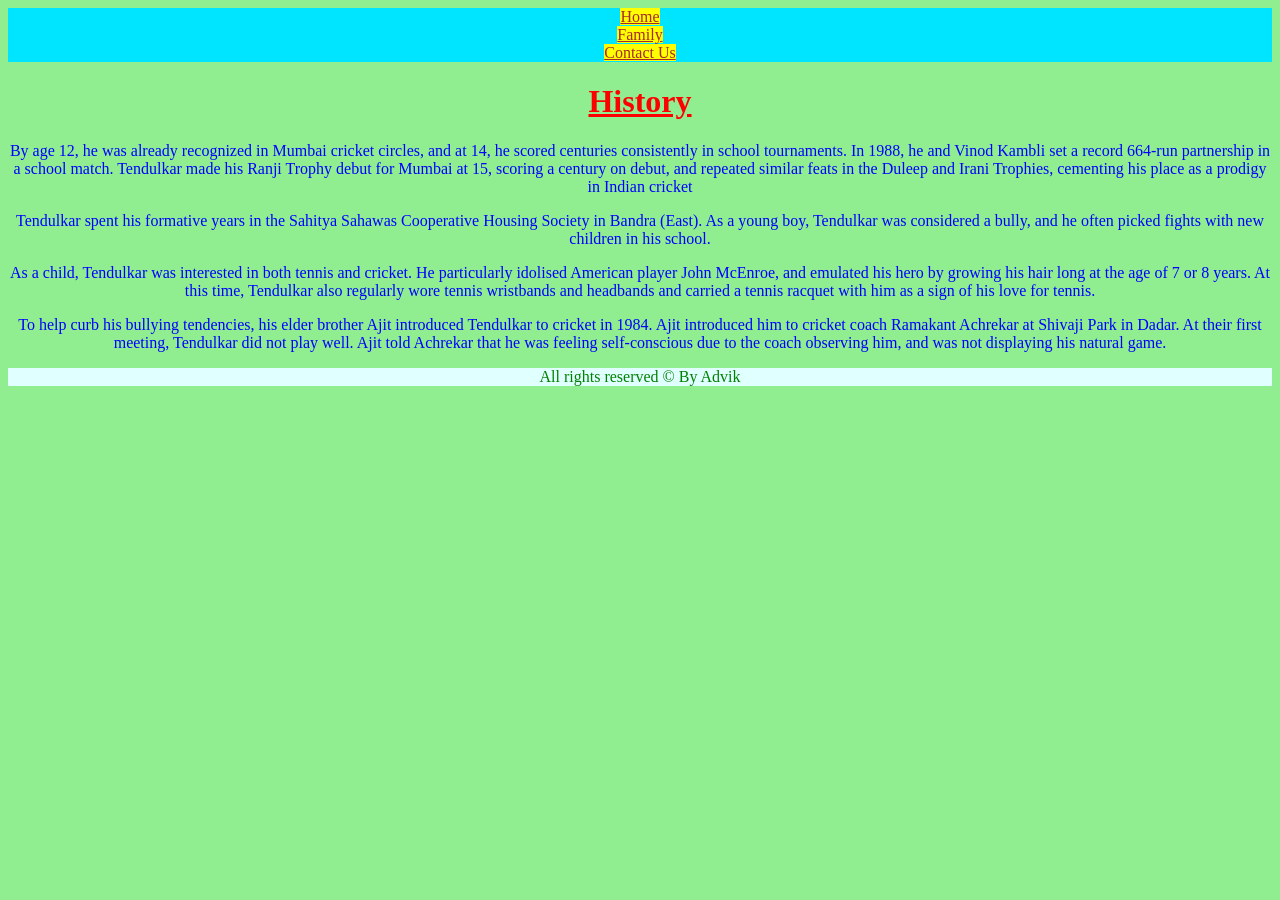
<file: history.html>
<!DOCTYPE html>
<html lang="en">
<head>
    <link rel="stylesheet" href="style.css">
    <meta charset="UTF-8">
    <meta name="viewport" content="width=device-width, initial-scale=1.0">
    <title>History</title>
</head>
<body>
    <div>
    <a href="index.html">Home</a>
    <br>
    <a href="family.html">Family</a>
    <br>
    <a href="contactus.html">Contact Us</a>
    </div>
    <h1><u>History</u></h1>
    <p>By age 12, he was already recognized in Mumbai cricket circles, and at 14, he scored centuries consistently in school tournaments. In 1988, he and Vinod Kambli set a record 664-run partnership in a school match. Tendulkar made his Ranji Trophy debut for Mumbai at 15, scoring a century on debut, and repeated similar feats in the Duleep and Irani Trophies, cementing his place as a prodigy in Indian cricket</p>
    <p>Tendulkar spent his formative years in the Sahitya Sahawas Cooperative Housing Society in Bandra (East). As a young boy, Tendulkar was considered a bully, and he often picked fights with new children in his school.</p>
    <p>As a child, Tendulkar was interested in both tennis and cricket. He particularly idolised American player John McEnroe, and emulated his hero by growing his hair long at the age of 7 or 8 years. At this time, Tendulkar also regularly wore tennis wristbands and headbands and carried a tennis racquet with him as a sign of his love for tennis.</p>
    <p>To help curb his bullying tendencies, his elder brother Ajit introduced Tendulkar to cricket in 1984. Ajit introduced him to cricket coach Ramakant Achrekar at Shivaji Park in Dadar. At their first meeting, Tendulkar did not play well. Ajit told Achrekar that he was feeling self-conscious due to the coach observing him, and was not displaying his natural game.</p>
    <footer>All rights reserved &copy; By Advik</footer>
</body>
</html>
</file>
<file: style.css>
h1{
    text-align:center;
    color:red;
}
div{
    text-align:center;
    background-color:rgb(0, 229, 255);
}
body{
    background-color:lightgreen;
}
p{
    text-align:center;
    color:blue;
}
footer{
    text-align:center;
    color:green;
    background-color:lightcyan;
}
form{
    text-align:center;
    color:purple;
}
a{
    color:brown;
    background-color:yellow;
}
a:hover{
    background-color:cornsilk;
}
</file>
